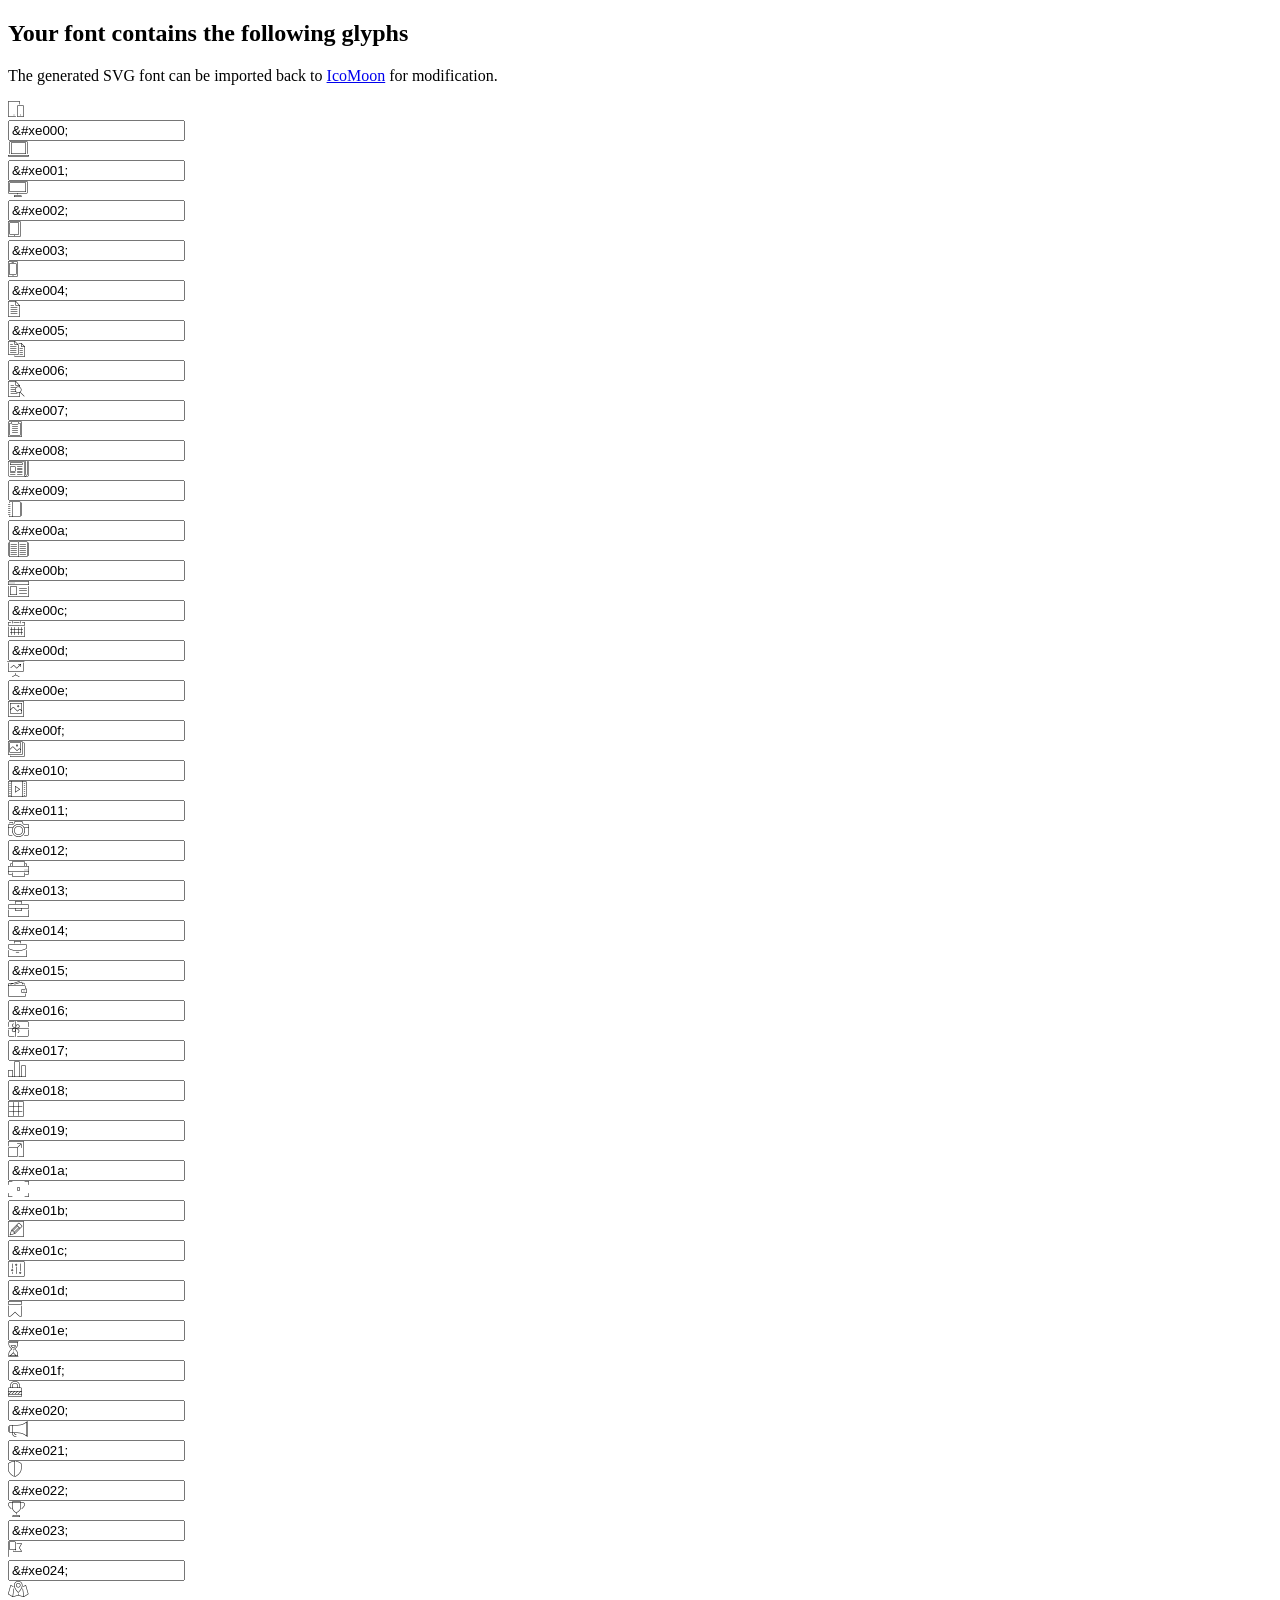
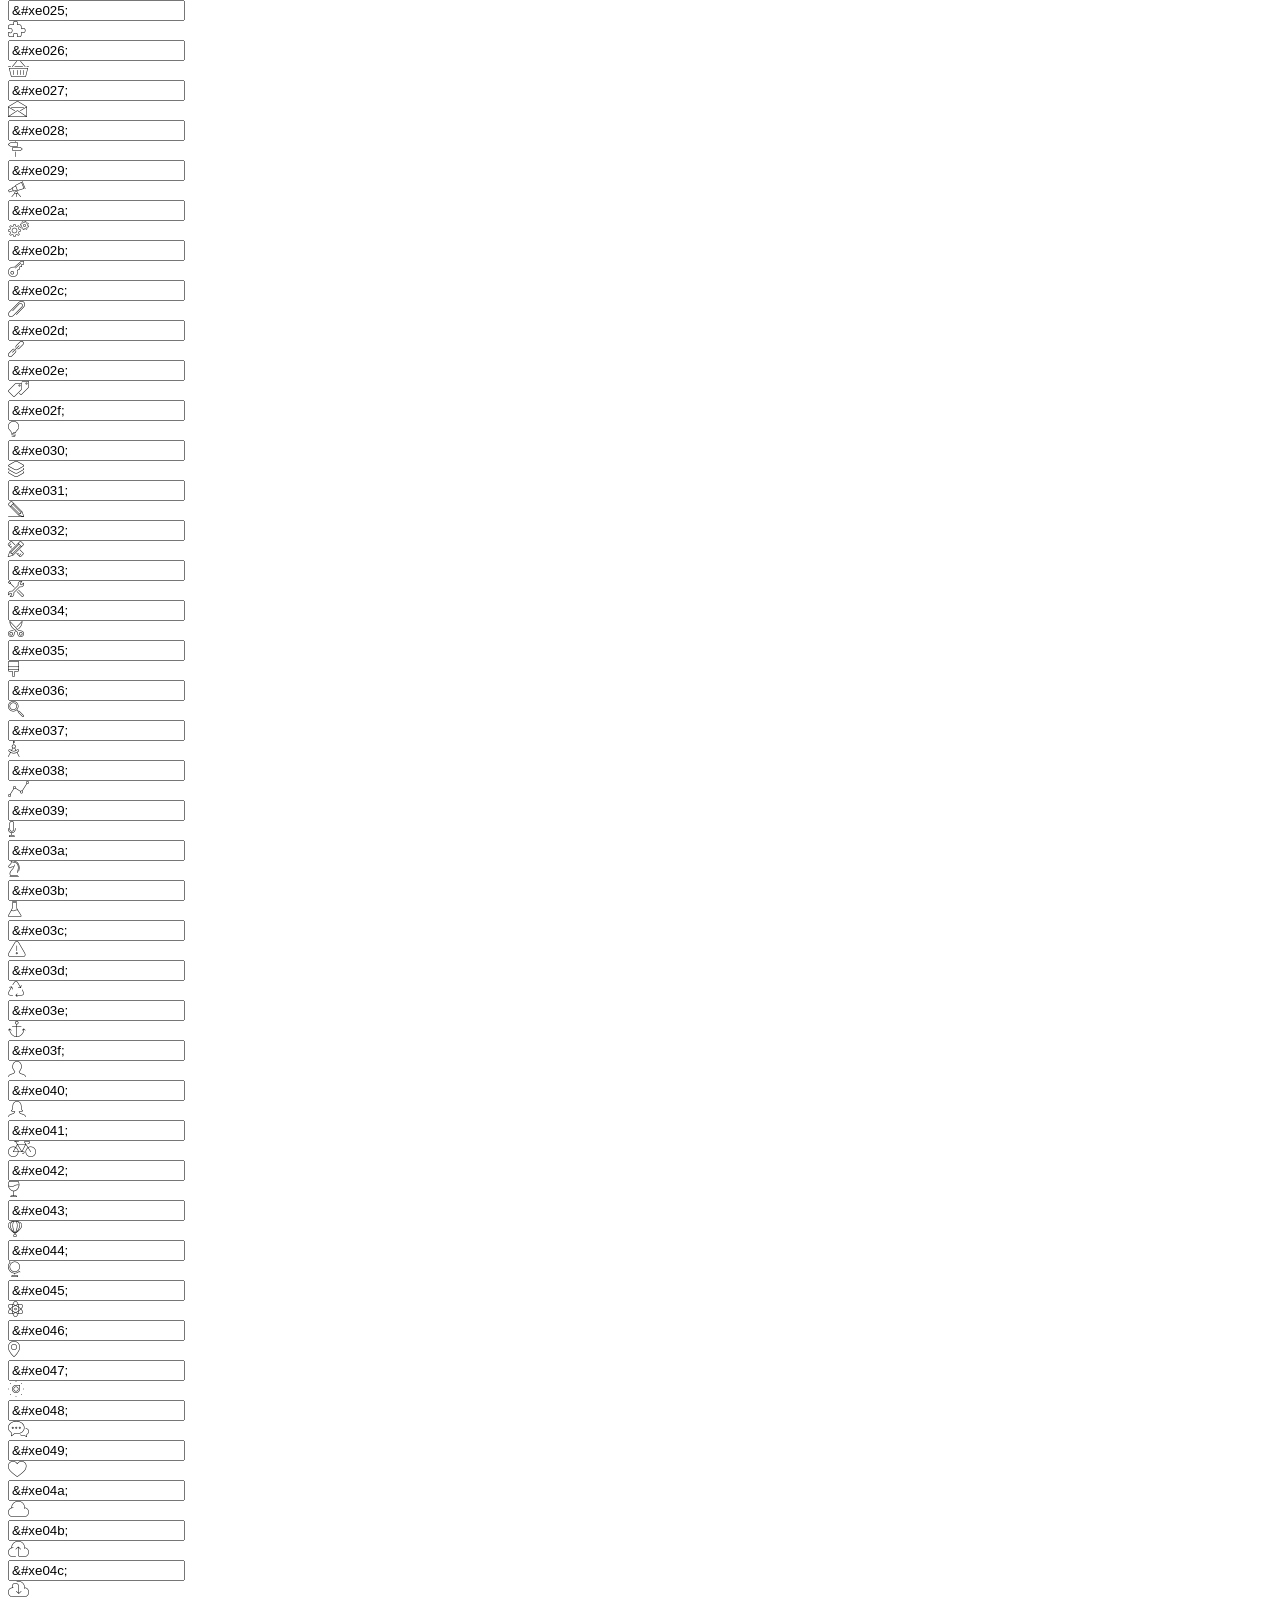
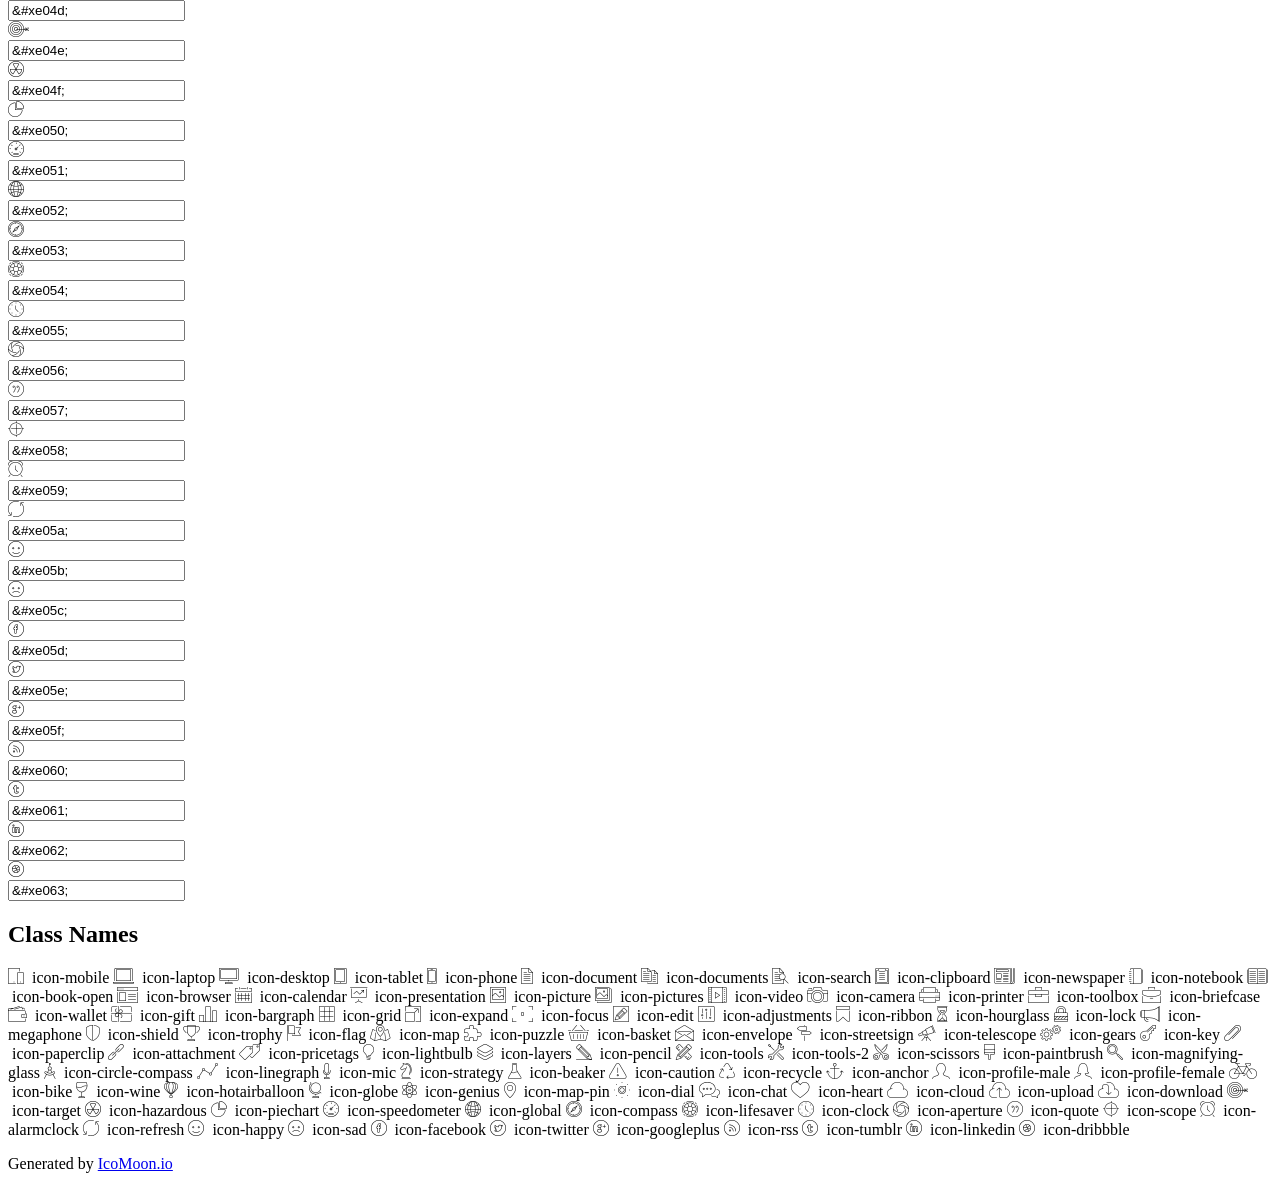
<file: fonts/et-line-font/index.html>
<!doctype html>
<html>
<head>
<title>Your Font/Glyphs</title>
<link rel="stylesheet" href="style.css" />
<!--[if lte IE 7]><script src="lte-ie7.js"></script><![endif]-->
<!-- <style>
	section, header, footer {display: block;}
	body {
		font-family: sans-serif;
		color: #444;
		line-height: 1.5;
		font-size: 1em;
	}
	* {
		-moz-box-sizing: border-box;
		-webkit-box-sizing: border-box;
		box-sizing: border-box;
		margin: 0;
		padding: 0;
	}
	.glyph {
		font-size: 16px;
		float: left;
		text-align: center;
		background: #eee;
		padding: .75em;
		margin: .75em 1.5em .75em 0;
		width: 7.5em;
		border-radius: .25em;
		box-shadow: inset 0 0 0 1px #f8f8f8, 0 0 0 1px #CCC;
	}
	.glyph input {
		font-family: consolas, monospace;
		font-size: 13px;
		width: 100%;
		text-align: center;
		border: 0;
		box-shadow: 0 0 0 1px #ccc;
		padding: .125em;
	}
	.w-main {
		width: 80%;
	}
	.centered {
		margin-left: auto;
		margin-right: auto;
	}
	.fs1 {
		font-size: 2em;
	}
	header {
		margin: 2em 0;
		padding-bottom: .5em;
		color: #666;
		box-shadow: 0 2px #eee;
	}
	header h1 {
		font-size: 2em;
		font-weight: normal;
	}
	.clearfix:before, .clearfix:after { content: ""; display: table; }
	.clearfix:after, .clear { clear: both; }
	footer {
		margin-top: 2em;
		padding: .5em 0;
		box-shadow: 0 -2px #eee;
	}
	a, a:visited {
		color: #B35047;
		text-decoration: none;
	}
	a:hover, a:focus {color: #000;}
	.box1 {
		font-size: 16px;
		display: inline-block;
		width: 15em;
		padding: .25em .5em;
		background: #eee;
		margin: .5em 1em .5em 0;
	}
</style> -->
</head>
<body>
	<div class="w-main centered">
	<section class="mtm clearfix" id="glyphs">
	<header>
		<h1>Your font contains the following glyphs</h1>
		<p>The generated SVG font can be imported back to <a href="https://icomoon.io/app">IcoMoon</a> for modification.</p>
	</header>
	<div class="glyph">
		<div class="fs1" aria-hidden="true" data-icon="&#xe000;"></div>
		<input type="text" readonly="readonly" value="&amp;#xe000;" />
	</div>
	<div class="glyph">
		<div class="fs1" aria-hidden="true" data-icon="&#xe001;"></div>
		<input type="text" readonly="readonly" value="&amp;#xe001;" />
	</div>
	<div class="glyph">
		<div class="fs1" aria-hidden="true" data-icon="&#xe002;"></div>
		<input type="text" readonly="readonly" value="&amp;#xe002;" />
	</div>
	<div class="glyph">
		<div class="fs1" aria-hidden="true" data-icon="&#xe003;"></div>
		<input type="text" readonly="readonly" value="&amp;#xe003;" />
	</div>
	<div class="glyph">
		<div class="fs1" aria-hidden="true" data-icon="&#xe004;"></div>
		<input type="text" readonly="readonly" value="&amp;#xe004;" />
	</div>
	<div class="glyph">
		<div class="fs1" aria-hidden="true" data-icon="&#xe005;"></div>
		<input type="text" readonly="readonly" value="&amp;#xe005;" />
	</div>
	<div class="glyph">
		<div class="fs1" aria-hidden="true" data-icon="&#xe006;"></div>
		<input type="text" readonly="readonly" value="&amp;#xe006;" />
	</div>
	<div class="glyph">
		<div class="fs1" aria-hidden="true" data-icon="&#xe007;"></div>
		<input type="text" readonly="readonly" value="&amp;#xe007;" />
	</div>
	<div class="glyph">
		<div class="fs1" aria-hidden="true" data-icon="&#xe008;"></div>
		<input type="text" readonly="readonly" value="&amp;#xe008;" />
	</div>
	<div class="glyph">
		<div class="fs1" aria-hidden="true" data-icon="&#xe009;"></div>
		<input type="text" readonly="readonly" value="&amp;#xe009;" />
	</div>
	<div class="glyph">
		<div class="fs1" aria-hidden="true" data-icon="&#xe00a;"></div>
		<input type="text" readonly="readonly" value="&amp;#xe00a;" />
	</div>
	<div class="glyph">
		<div class="fs1" aria-hidden="true" data-icon="&#xe00b;"></div>
		<input type="text" readonly="readonly" value="&amp;#xe00b;" />
	</div>
	<div class="glyph">
		<div class="fs1" aria-hidden="true" data-icon="&#xe00c;"></div>
		<input type="text" readonly="readonly" value="&amp;#xe00c;" />
	</div>
	<div class="glyph">
		<div class="fs1" aria-hidden="true" data-icon="&#xe00d;"></div>
		<input type="text" readonly="readonly" value="&amp;#xe00d;" />
	</div>
	<div class="glyph">
		<div class="fs1" aria-hidden="true" data-icon="&#xe00e;"></div>
		<input type="text" readonly="readonly" value="&amp;#xe00e;" />
	</div>
	<div class="glyph">
		<div class="fs1" aria-hidden="true" data-icon="&#xe00f;"></div>
		<input type="text" readonly="readonly" value="&amp;#xe00f;" />
	</div>
	<div class="glyph">
		<div class="fs1" aria-hidden="true" data-icon="&#xe010;"></div>
		<input type="text" readonly="readonly" value="&amp;#xe010;" />
	</div>
	<div class="glyph">
		<div class="fs1" aria-hidden="true" data-icon="&#xe011;"></div>
		<input type="text" readonly="readonly" value="&amp;#xe011;" />
	</div>
	<div class="glyph">
		<div class="fs1" aria-hidden="true" data-icon="&#xe012;"></div>
		<input type="text" readonly="readonly" value="&amp;#xe012;" />
	</div>
	<div class="glyph">
		<div class="fs1" aria-hidden="true" data-icon="&#xe013;"></div>
		<input type="text" readonly="readonly" value="&amp;#xe013;" />
	</div>
	<div class="glyph">
		<div class="fs1" aria-hidden="true" data-icon="&#xe014;"></div>
		<input type="text" readonly="readonly" value="&amp;#xe014;" />
	</div>
	<div class="glyph">
		<div class="fs1" aria-hidden="true" data-icon="&#xe015;"></div>
		<input type="text" readonly="readonly" value="&amp;#xe015;" />
	</div>
	<div class="glyph">
		<div class="fs1" aria-hidden="true" data-icon="&#xe016;"></div>
		<input type="text" readonly="readonly" value="&amp;#xe016;" />
	</div>
	<div class="glyph">
		<div class="fs1" aria-hidden="true" data-icon="&#xe017;"></div>
		<input type="text" readonly="readonly" value="&amp;#xe017;" />
	</div>
	<div class="glyph">
		<div class="fs1" aria-hidden="true" data-icon="&#xe018;"></div>
		<input type="text" readonly="readonly" value="&amp;#xe018;" />
	</div>
	<div class="glyph">
		<div class="fs1" aria-hidden="true" data-icon="&#xe019;"></div>
		<input type="text" readonly="readonly" value="&amp;#xe019;" />
	</div>
	<div class="glyph">
		<div class="fs1" aria-hidden="true" data-icon="&#xe01a;"></div>
		<input type="text" readonly="readonly" value="&amp;#xe01a;" />
	</div>
	<div class="glyph">
		<div class="fs1" aria-hidden="true" data-icon="&#xe01b;"></div>
		<input type="text" readonly="readonly" value="&amp;#xe01b;" />
	</div>
	<div class="glyph">
		<div class="fs1" aria-hidden="true" data-icon="&#xe01c;"></div>
		<input type="text" readonly="readonly" value="&amp;#xe01c;" />
	</div>
	<div class="glyph">
		<div class="fs1" aria-hidden="true" data-icon="&#xe01d;"></div>
		<input type="text" readonly="readonly" value="&amp;#xe01d;" />
	</div>
	<div class="glyph">
		<div class="fs1" aria-hidden="true" data-icon="&#xe01e;"></div>
		<input type="text" readonly="readonly" value="&amp;#xe01e;" />
	</div>
	<div class="glyph">
		<div class="fs1" aria-hidden="true" data-icon="&#xe01f;"></div>
		<input type="text" readonly="readonly" value="&amp;#xe01f;" />
	</div>
	<div class="glyph">
		<div class="fs1" aria-hidden="true" data-icon="&#xe020;"></div>
		<input type="text" readonly="readonly" value="&amp;#xe020;" />
	</div>
	<div class="glyph">
		<div class="fs1" aria-hidden="true" data-icon="&#xe021;"></div>
		<input type="text" readonly="readonly" value="&amp;#xe021;" />
	</div>
	<div class="glyph">
		<div class="fs1" aria-hidden="true" data-icon="&#xe022;"></div>
		<input type="text" readonly="readonly" value="&amp;#xe022;" />
	</div>
	<div class="glyph">
		<div class="fs1" aria-hidden="true" data-icon="&#xe023;"></div>
		<input type="text" readonly="readonly" value="&amp;#xe023;" />
	</div>
	<div class="glyph">
		<div class="fs1" aria-hidden="true" data-icon="&#xe024;"></div>
		<input type="text" readonly="readonly" value="&amp;#xe024;" />
	</div>
	<div class="glyph">
		<div class="fs1" aria-hidden="true" data-icon="&#xe025;"></div>
		<input type="text" readonly="readonly" value="&amp;#xe025;" />
	</div>
	<div class="glyph">
		<div class="fs1" aria-hidden="true" data-icon="&#xe026;"></div>
		<input type="text" readonly="readonly" value="&amp;#xe026;" />
	</div>
	<div class="glyph">
		<div class="fs1" aria-hidden="true" data-icon="&#xe027;"></div>
		<input type="text" readonly="readonly" value="&amp;#xe027;" />
	</div>
	<div class="glyph">
		<div class="fs1" aria-hidden="true" data-icon="&#xe028;"></div>
		<input type="text" readonly="readonly" value="&amp;#xe028;" />
	</div>
	<div class="glyph">
		<div class="fs1" aria-hidden="true" data-icon="&#xe029;"></div>
		<input type="text" readonly="readonly" value="&amp;#xe029;" />
	</div>
	<div class="glyph">
		<div class="fs1" aria-hidden="true" data-icon="&#xe02a;"></div>
		<input type="text" readonly="readonly" value="&amp;#xe02a;" />
	</div>
	<div class="glyph">
		<div class="fs1" aria-hidden="true" data-icon="&#xe02b;"></div>
		<input type="text" readonly="readonly" value="&amp;#xe02b;" />
	</div>
	<div class="glyph">
		<div class="fs1" aria-hidden="true" data-icon="&#xe02c;"></div>
		<input type="text" readonly="readonly" value="&amp;#xe02c;" />
	</div>
	<div class="glyph">
		<div class="fs1" aria-hidden="true" data-icon="&#xe02d;"></div>
		<input type="text" readonly="readonly" value="&amp;#xe02d;" />
	</div>
	<div class="glyph">
		<div class="fs1" aria-hidden="true" data-icon="&#xe02e;"></div>
		<input type="text" readonly="readonly" value="&amp;#xe02e;" />
	</div>
	<div class="glyph">
		<div class="fs1" aria-hidden="true" data-icon="&#xe02f;"></div>
		<input type="text" readonly="readonly" value="&amp;#xe02f;" />
	</div>
	<div class="glyph">
		<div class="fs1" aria-hidden="true" data-icon="&#xe030;"></div>
		<input type="text" readonly="readonly" value="&amp;#xe030;" />
	</div>
	<div class="glyph">
		<div class="fs1" aria-hidden="true" data-icon="&#xe031;"></div>
		<input type="text" readonly="readonly" value="&amp;#xe031;" />
	</div>
	<div class="glyph">
		<div class="fs1" aria-hidden="true" data-icon="&#xe032;"></div>
		<input type="text" readonly="readonly" value="&amp;#xe032;" />
	</div>
	<div class="glyph">
		<div class="fs1" aria-hidden="true" data-icon="&#xe033;"></div>
		<input type="text" readonly="readonly" value="&amp;#xe033;" />
	</div>
	<div class="glyph">
		<div class="fs1" aria-hidden="true" data-icon="&#xe034;"></div>
		<input type="text" readonly="readonly" value="&amp;#xe034;" />
	</div>
	<div class="glyph">
		<div class="fs1" aria-hidden="true" data-icon="&#xe035;"></div>
		<input type="text" readonly="readonly" value="&amp;#xe035;" />
	</div>
	<div class="glyph">
		<div class="fs1" aria-hidden="true" data-icon="&#xe036;"></div>
		<input type="text" readonly="readonly" value="&amp;#xe036;" />
	</div>
	<div class="glyph">
		<div class="fs1" aria-hidden="true" data-icon="&#xe037;"></div>
		<input type="text" readonly="readonly" value="&amp;#xe037;" />
	</div>
	<div class="glyph">
		<div class="fs1" aria-hidden="true" data-icon="&#xe038;"></div>
		<input type="text" readonly="readonly" value="&amp;#xe038;" />
	</div>
	<div class="glyph">
		<div class="fs1" aria-hidden="true" data-icon="&#xe039;"></div>
		<input type="text" readonly="readonly" value="&amp;#xe039;" />
	</div>
	<div class="glyph">
		<div class="fs1" aria-hidden="true" data-icon="&#xe03a;"></div>
		<input type="text" readonly="readonly" value="&amp;#xe03a;" />
	</div>
	<div class="glyph">
		<div class="fs1" aria-hidden="true" data-icon="&#xe03b;"></div>
		<input type="text" readonly="readonly" value="&amp;#xe03b;" />
	</div>
	<div class="glyph">
		<div class="fs1" aria-hidden="true" data-icon="&#xe03c;"></div>
		<input type="text" readonly="readonly" value="&amp;#xe03c;" />
	</div>
	<div class="glyph">
		<div class="fs1" aria-hidden="true" data-icon="&#xe03d;"></div>
		<input type="text" readonly="readonly" value="&amp;#xe03d;" />
	</div>
	<div class="glyph">
		<div class="fs1" aria-hidden="true" data-icon="&#xe03e;"></div>
		<input type="text" readonly="readonly" value="&amp;#xe03e;" />
	</div>
	<div class="glyph">
		<div class="fs1" aria-hidden="true" data-icon="&#xe03f;"></div>
		<input type="text" readonly="readonly" value="&amp;#xe03f;" />
	</div>
	<div class="glyph">
		<div class="fs1" aria-hidden="true" data-icon="&#xe040;"></div>
		<input type="text" readonly="readonly" value="&amp;#xe040;" />
	</div>
	<div class="glyph">
		<div class="fs1" aria-hidden="true" data-icon="&#xe041;"></div>
		<input type="text" readonly="readonly" value="&amp;#xe041;" />
	</div>
	<div class="glyph">
		<div class="fs1" aria-hidden="true" data-icon="&#xe042;"></div>
		<input type="text" readonly="readonly" value="&amp;#xe042;" />
	</div>
	<div class="glyph">
		<div class="fs1" aria-hidden="true" data-icon="&#xe043;"></div>
		<input type="text" readonly="readonly" value="&amp;#xe043;" />
	</div>
	<div class="glyph">
		<div class="fs1" aria-hidden="true" data-icon="&#xe044;"></div>
		<input type="text" readonly="readonly" value="&amp;#xe044;" />
	</div>
	<div class="glyph">
		<div class="fs1" aria-hidden="true" data-icon="&#xe045;"></div>
		<input type="text" readonly="readonly" value="&amp;#xe045;" />
	</div>
	<div class="glyph">
		<div class="fs1" aria-hidden="true" data-icon="&#xe046;"></div>
		<input type="text" readonly="readonly" value="&amp;#xe046;" />
	</div>
	<div class="glyph">
		<div class="fs1" aria-hidden="true" data-icon="&#xe047;"></div>
		<input type="text" readonly="readonly" value="&amp;#xe047;" />
	</div>
	<div class="glyph">
		<div class="fs1" aria-hidden="true" data-icon="&#xe048;"></div>
		<input type="text" readonly="readonly" value="&amp;#xe048;" />
	</div>
	<div class="glyph">
		<div class="fs1" aria-hidden="true" data-icon="&#xe049;"></div>
		<input type="text" readonly="readonly" value="&amp;#xe049;" />
	</div>
	<div class="glyph">
		<div class="fs1" aria-hidden="true" data-icon="&#xe04a;"></div>
		<input type="text" readonly="readonly" value="&amp;#xe04a;" />
	</div>
	<div class="glyph">
		<div class="fs1" aria-hidden="true" data-icon="&#xe04b;"></div>
		<input type="text" readonly="readonly" value="&amp;#xe04b;" />
	</div>
	<div class="glyph">
		<div class="fs1" aria-hidden="true" data-icon="&#xe04c;"></div>
		<input type="text" readonly="readonly" value="&amp;#xe04c;" />
	</div>
	<div class="glyph">
		<div class="fs1" aria-hidden="true" data-icon="&#xe04d;"></div>
		<input type="text" readonly="readonly" value="&amp;#xe04d;" />
	</div>
	<div class="glyph">
		<div class="fs1" aria-hidden="true" data-icon="&#xe04e;"></div>
		<input type="text" readonly="readonly" value="&amp;#xe04e;" />
	</div>
	<div class="glyph">
		<div class="fs1" aria-hidden="true" data-icon="&#xe04f;"></div>
		<input type="text" readonly="readonly" value="&amp;#xe04f;" />
	</div>
	<div class="glyph">
		<div class="fs1" aria-hidden="true" data-icon="&#xe050;"></div>
		<input type="text" readonly="readonly" value="&amp;#xe050;" />
	</div>
	<div class="glyph">
		<div class="fs1" aria-hidden="true" data-icon="&#xe051;"></div>
		<input type="text" readonly="readonly" value="&amp;#xe051;" />
	</div>
	<div class="glyph">
		<div class="fs1" aria-hidden="true" data-icon="&#xe052;"></div>
		<input type="text" readonly="readonly" value="&amp;#xe052;" />
	</div>
	<div class="glyph">
		<div class="fs1" aria-hidden="true" data-icon="&#xe053;"></div>
		<input type="text" readonly="readonly" value="&amp;#xe053;" />
	</div>
	<div class="glyph">
		<div class="fs1" aria-hidden="true" data-icon="&#xe054;"></div>
		<input type="text" readonly="readonly" value="&amp;#xe054;" />
	</div>
	<div class="glyph">
		<div class="fs1" aria-hidden="true" data-icon="&#xe055;"></div>
		<input type="text" readonly="readonly" value="&amp;#xe055;" />
	</div>
	<div class="glyph">
		<div class="fs1" aria-hidden="true" data-icon="&#xe056;"></div>
		<input type="text" readonly="readonly" value="&amp;#xe056;" />
	</div>
	<div class="glyph">
		<div class="fs1" aria-hidden="true" data-icon="&#xe057;"></div>
		<input type="text" readonly="readonly" value="&amp;#xe057;" />
	</div>
	<div class="glyph">
		<div class="fs1" aria-hidden="true" data-icon="&#xe058;"></div>
		<input type="text" readonly="readonly" value="&amp;#xe058;" />
	</div>
	<div class="glyph">
		<div class="fs1" aria-hidden="true" data-icon="&#xe059;"></div>
		<input type="text" readonly="readonly" value="&amp;#xe059;" />
	</div>
	<div class="glyph">
		<div class="fs1" aria-hidden="true" data-icon="&#xe05a;"></div>
		<input type="text" readonly="readonly" value="&amp;#xe05a;" />
	</div>
	<div class="glyph">
		<div class="fs1" aria-hidden="true" data-icon="&#xe05b;"></div>
		<input type="text" readonly="readonly" value="&amp;#xe05b;" />
	</div>
	<div class="glyph">
		<div class="fs1" aria-hidden="true" data-icon="&#xe05c;"></div>
		<input type="text" readonly="readonly" value="&amp;#xe05c;" />
	</div>
	<div class="glyph">
		<div class="fs1" aria-hidden="true" data-icon="&#xe05d;"></div>
		<input type="text" readonly="readonly" value="&amp;#xe05d;" />
	</div>
	<div class="glyph">
		<div class="fs1" aria-hidden="true" data-icon="&#xe05e;"></div>
		<input type="text" readonly="readonly" value="&amp;#xe05e;" />
	</div>
	<div class="glyph">
		<div class="fs1" aria-hidden="true" data-icon="&#xe05f;"></div>
		<input type="text" readonly="readonly" value="&amp;#xe05f;" />
	</div>
	<div class="glyph">
		<div class="fs1" aria-hidden="true" data-icon="&#xe060;"></div>
		<input type="text" readonly="readonly" value="&amp;#xe060;" />
	</div>
	<div class="glyph">
		<div class="fs1" aria-hidden="true" data-icon="&#xe061;"></div>
		<input type="text" readonly="readonly" value="&amp;#xe061;" />
	</div>
	<div class="glyph">
		<div class="fs1" aria-hidden="true" data-icon="&#xe062;"></div>
		<input type="text" readonly="readonly" value="&amp;#xe062;" />
	</div>
	<div class="glyph">
		<div class="fs1" aria-hidden="true" data-icon="&#xe063;"></div>
		<input type="text" readonly="readonly" value="&amp;#xe063;" />
	</div>
	</section>
	<div class="clear"></div>
	<section class="mtm clearfix" id="glyphs">
	<header>
		<h1>Class Names</h1>
	</header>
	<span class="box1">
		<span aria-hidden="true" class="icon-mobile"></span>
		&nbsp;icon-mobile
	</span>
	<span class="box1">
		<span aria-hidden="true" class="icon-laptop"></span>
		&nbsp;icon-laptop
	</span>
	<span class="box1">
		<span aria-hidden="true" class="icon-desktop"></span>
		&nbsp;icon-desktop
	</span>
	<span class="box1">
		<span aria-hidden="true" class="icon-tablet"></span>
		&nbsp;icon-tablet
	</span>
	<span class="box1">
		<span aria-hidden="true" class="icon-phone"></span>
		&nbsp;icon-phone
	</span>
	<span class="box1">
		<span aria-hidden="true" class="icon-document"></span>
		&nbsp;icon-document
	</span>
	<span class="box1">
		<span aria-hidden="true" class="icon-documents"></span>
		&nbsp;icon-documents
	</span>
	<span class="box1">
		<span aria-hidden="true" class="icon-search"></span>
		&nbsp;icon-search
	</span>
	<span class="box1">
		<span aria-hidden="true" class="icon-clipboard"></span>
		&nbsp;icon-clipboard
	</span>
	<span class="box1">
		<span aria-hidden="true" class="icon-newspaper"></span>
		&nbsp;icon-newspaper
	</span>
	<span class="box1">
		<span aria-hidden="true" class="icon-notebook"></span>
		&nbsp;icon-notebook
	</span>
	<span class="box1">
		<span aria-hidden="true" class="icon-book-open"></span>
		&nbsp;icon-book-open
	</span>
	<span class="box1">
		<span aria-hidden="true" class="icon-browser"></span>
		&nbsp;icon-browser
	</span>
	<span class="box1">
		<span aria-hidden="true" class="icon-calendar"></span>
		&nbsp;icon-calendar
	</span>
	<span class="box1">
		<span aria-hidden="true" class="icon-presentation"></span>
		&nbsp;icon-presentation
	</span>
	<span class="box1">
		<span aria-hidden="true" class="icon-picture"></span>
		&nbsp;icon-picture
	</span>
	<span class="box1">
		<span aria-hidden="true" class="icon-pictures"></span>
		&nbsp;icon-pictures
	</span>
	<span class="box1">
		<span aria-hidden="true" class="icon-video"></span>
		&nbsp;icon-video
	</span>
	<span class="box1">
		<span aria-hidden="true" class="icon-camera"></span>
		&nbsp;icon-camera
	</span>
	<span class="box1">
		<span aria-hidden="true" class="icon-printer"></span>
		&nbsp;icon-printer
	</span>
	<span class="box1">
		<span aria-hidden="true" class="icon-toolbox"></span>
		&nbsp;icon-toolbox
	</span>
	<span class="box1">
		<span aria-hidden="true" class="icon-briefcase"></span>
		&nbsp;icon-briefcase
	</span>
	<span class="box1">
		<span aria-hidden="true" class="icon-wallet"></span>
		&nbsp;icon-wallet
	</span>
	<span class="box1">
		<span aria-hidden="true" class="icon-gift"></span>
		&nbsp;icon-gift
	</span>
	<span class="box1">
		<span aria-hidden="true" class="icon-bargraph"></span>
		&nbsp;icon-bargraph
	</span>
	<span class="box1">
		<span aria-hidden="true" class="icon-grid"></span>
		&nbsp;icon-grid
	</span>
	<span class="box1">
		<span aria-hidden="true" class="icon-expand"></span>
		&nbsp;icon-expand
	</span>
	<span class="box1">
		<span aria-hidden="true" class="icon-focus"></span>
		&nbsp;icon-focus
	</span>
	<span class="box1">
		<span aria-hidden="true" class="icon-edit"></span>
		&nbsp;icon-edit
	</span>
	<span class="box1">
		<span aria-hidden="true" class="icon-adjustments"></span>
		&nbsp;icon-adjustments
	</span>
	<span class="box1">
		<span aria-hidden="true" class="icon-ribbon"></span>
		&nbsp;icon-ribbon
	</span>
	<span class="box1">
		<span aria-hidden="true" class="icon-hourglass"></span>
		&nbsp;icon-hourglass
	</span>
	<span class="box1">
		<span aria-hidden="true" class="icon-lock"></span>
		&nbsp;icon-lock
	</span>
	<span class="box1">
		<span aria-hidden="true" class="icon-megaphone"></span>
		&nbsp;icon-megaphone
	</span>
	<span class="box1">
		<span aria-hidden="true" class="icon-shield"></span>
		&nbsp;icon-shield
	</span>
	<span class="box1">
		<span aria-hidden="true" class="icon-trophy"></span>
		&nbsp;icon-trophy
	</span>
	<span class="box1">
		<span aria-hidden="true" class="icon-flag"></span>
		&nbsp;icon-flag
	</span>
	<span class="box1">
		<span aria-hidden="true" class="icon-map"></span>
		&nbsp;icon-map
	</span>
	<span class="box1">
		<span aria-hidden="true" class="icon-puzzle"></span>
		&nbsp;icon-puzzle
	</span>
	<span class="box1">
		<span aria-hidden="true" class="icon-basket"></span>
		&nbsp;icon-basket
	</span>
	<span class="box1">
		<span aria-hidden="true" class="icon-envelope"></span>
		&nbsp;icon-envelope
	</span>
	<span class="box1">
		<span aria-hidden="true" class="icon-streetsign"></span>
		&nbsp;icon-streetsign
	</span>
	<span class="box1">
		<span aria-hidden="true" class="icon-telescope"></span>
		&nbsp;icon-telescope
	</span>
	<span class="box1">
		<span aria-hidden="true" class="icon-gears"></span>
		&nbsp;icon-gears
	</span>
	<span class="box1">
		<span aria-hidden="true" class="icon-key"></span>
		&nbsp;icon-key
	</span>
	<span class="box1">
		<span aria-hidden="true" class="icon-paperclip"></span>
		&nbsp;icon-paperclip
	</span>
	<span class="box1">
		<span aria-hidden="true" class="icon-attachment"></span>
		&nbsp;icon-attachment
	</span>
	<span class="box1">
		<span aria-hidden="true" class="icon-pricetags"></span>
		&nbsp;icon-pricetags
	</span>
	<span class="box1">
		<span aria-hidden="true" class="icon-lightbulb"></span>
		&nbsp;icon-lightbulb
	</span>
	<span class="box1">
		<span aria-hidden="true" class="icon-layers"></span>
		&nbsp;icon-layers
	</span>
	<span class="box1">
		<span aria-hidden="true" class="icon-pencil"></span>
		&nbsp;icon-pencil
	</span>
	<span class="box1">
		<span aria-hidden="true" class="icon-tools"></span>
		&nbsp;icon-tools
	</span>
	<span class="box1">
		<span aria-hidden="true" class="icon-tools-2"></span>
		&nbsp;icon-tools-2
	</span>
	<span class="box1">
		<span aria-hidden="true" class="icon-scissors"></span>
		&nbsp;icon-scissors
	</span>
	<span class="box1">
		<span aria-hidden="true" class="icon-paintbrush"></span>
		&nbsp;icon-paintbrush
	</span>
	<span class="box1">
		<span aria-hidden="true" class="icon-magnifying-glass"></span>
		&nbsp;icon-magnifying-glass
	</span>
	<span class="box1">
		<span aria-hidden="true" class="icon-circle-compass"></span>
		&nbsp;icon-circle-compass
	</span>
	<span class="box1">
		<span aria-hidden="true" class="icon-linegraph"></span>
		&nbsp;icon-linegraph
	</span>
	<span class="box1">
		<span aria-hidden="true" class="icon-mic"></span>
		&nbsp;icon-mic
	</span>
	<span class="box1">
		<span aria-hidden="true" class="icon-strategy"></span>
		&nbsp;icon-strategy
	</span>
	<span class="box1">
		<span aria-hidden="true" class="icon-beaker"></span>
		&nbsp;icon-beaker
	</span>
	<span class="box1">
		<span aria-hidden="true" class="icon-caution"></span>
		&nbsp;icon-caution
	</span>
	<span class="box1">
		<span aria-hidden="true" class="icon-recycle"></span>
		&nbsp;icon-recycle
	</span>
	<span class="box1">
		<span aria-hidden="true" class="icon-anchor"></span>
		&nbsp;icon-anchor
	</span>
	<span class="box1">
		<span aria-hidden="true" class="icon-profile-male"></span>
		&nbsp;icon-profile-male
	</span>
	<span class="box1">
		<span aria-hidden="true" class="icon-profile-female"></span>
		&nbsp;icon-profile-female
	</span>
	<span class="box1">
		<span aria-hidden="true" class="icon-bike"></span>
		&nbsp;icon-bike
	</span>
	<span class="box1">
		<span aria-hidden="true" class="icon-wine"></span>
		&nbsp;icon-wine
	</span>
	<span class="box1">
		<span aria-hidden="true" class="icon-hotairballoon"></span>
		&nbsp;icon-hotairballoon
	</span>
	<span class="box1">
		<span aria-hidden="true" class="icon-globe"></span>
		&nbsp;icon-globe
	</span>
	<span class="box1">
		<span aria-hidden="true" class="icon-genius"></span>
		&nbsp;icon-genius
	</span>
	<span class="box1">
		<span aria-hidden="true" class="icon-map-pin"></span>
		&nbsp;icon-map-pin
	</span>
	<span class="box1">
		<span aria-hidden="true" class="icon-dial"></span>
		&nbsp;icon-dial
	</span>
	<span class="box1">
		<span aria-hidden="true" class="icon-chat"></span>
		&nbsp;icon-chat
	</span>
	<span class="box1">
		<span aria-hidden="true" class="icon-heart"></span>
		&nbsp;icon-heart
	</span>
	<span class="box1">
		<span aria-hidden="true" class="icon-cloud"></span>
		&nbsp;icon-cloud
	</span>
	<span class="box1">
		<span aria-hidden="true" class="icon-upload"></span>
		&nbsp;icon-upload
	</span>
	<span class="box1">
		<span aria-hidden="true" class="icon-download"></span>
		&nbsp;icon-download
	</span>
	<span class="box1">
		<span aria-hidden="true" class="icon-target"></span>
		&nbsp;icon-target
	</span>
	<span class="box1">
		<span aria-hidden="true" class="icon-hazardous"></span>
		&nbsp;icon-hazardous
	</span>
	<span class="box1">
		<span aria-hidden="true" class="icon-piechart"></span>
		&nbsp;icon-piechart
	</span>
	<span class="box1">
		<span aria-hidden="true" class="icon-speedometer"></span>
		&nbsp;icon-speedometer
	</span>
	<span class="box1">
		<span aria-hidden="true" class="icon-global"></span>
		&nbsp;icon-global
	</span>
	<span class="box1">
		<span aria-hidden="true" class="icon-compass"></span>
		&nbsp;icon-compass
	</span>
	<span class="box1">
		<span aria-hidden="true" class="icon-lifesaver"></span>
		&nbsp;icon-lifesaver
	</span>
	<span class="box1">
		<span aria-hidden="true" class="icon-clock"></span>
		&nbsp;icon-clock
	</span>
	<span class="box1">
		<span aria-hidden="true" class="icon-aperture"></span>
		&nbsp;icon-aperture
	</span>
	<span class="box1">
		<span aria-hidden="true" class="icon-quote"></span>
		&nbsp;icon-quote
	</span>
	<span class="box1">
		<span aria-hidden="true" class="icon-scope"></span>
		&nbsp;icon-scope
	</span>
	<span class="box1">
		<span aria-hidden="true" class="icon-alarmclock"></span>
		&nbsp;icon-alarmclock
	</span>
	<span class="box1">
		<span aria-hidden="true" class="icon-refresh"></span>
		&nbsp;icon-refresh
	</span>
	<span class="box1">
		<span aria-hidden="true" class="icon-happy"></span>
		&nbsp;icon-happy
	</span>
	<span class="box1">
		<span aria-hidden="true" class="icon-sad"></span>
		&nbsp;icon-sad
	</span>
	<span class="box1">
		<span aria-hidden="true" class="icon-facebook"></span>
		&nbsp;icon-facebook
	</span>
	<span class="box1">
		<span aria-hidden="true" class="icon-twitter"></span>
		&nbsp;icon-twitter
	</span>
	<span class="box1">
		<span aria-hidden="true" class="icon-googleplus"></span>
		&nbsp;icon-googleplus
	</span>
	<span class="box1">
		<span aria-hidden="true" class="icon-rss"></span>
		&nbsp;icon-rss
	</span>
	<span class="box1">
		<span aria-hidden="true" class="icon-tumblr"></span>
		&nbsp;icon-tumblr
	</span>
	<span class="box1">
		<span aria-hidden="true" class="icon-linkedin"></span>
		&nbsp;icon-linkedin
	</span>
	<span class="box1">
		<span aria-hidden="true" class="icon-dribbble"></span>
		&nbsp;icon-dribbble
	</span>
	</section>
	<footer>
		<p>Generated by <a href="https://icomoon.io">IcoMoon.io</a></p>
	</footer>
	</div>
	<script>
	document.getElementById("glyphs").addEventListener("click", function(e) {
		var target = e.target;
		if (target.tagName === "INPUT") {
			target.select();
		}
	});
	</script>
</body>
</html>
</file>
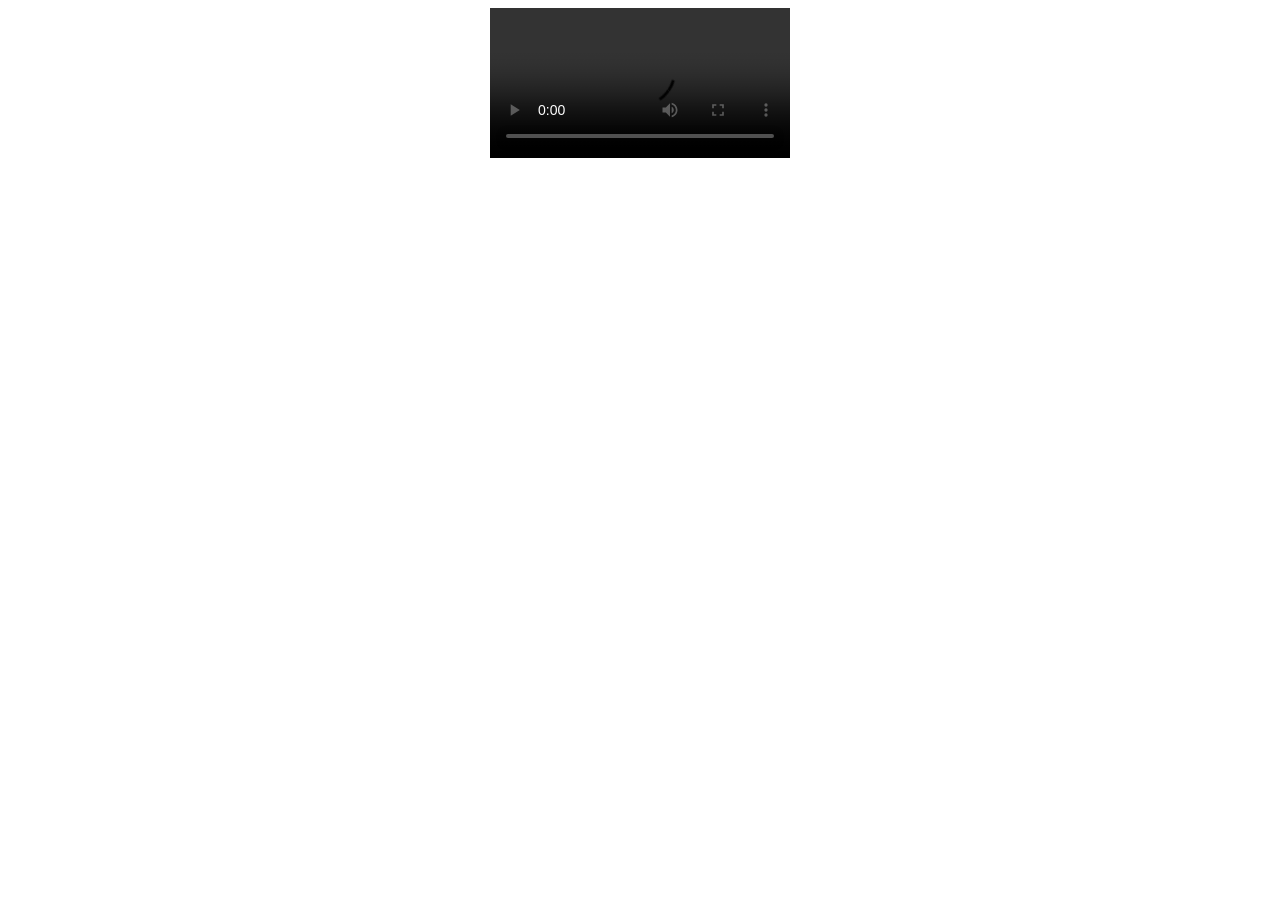
<file: video/envelope-index.html>
<?xml version="1.0" encoding="utf-8" ?>
<!DOCTYPE html PUBLIC "-//W3C//DTD XHTML 1.0 Strict//EN" "http://www.w3.org/TR/xhtml1/DTD/xhtml1-strict.dtd">
<html>
<head>
	<title>HTTP Live Streaming Test</title>
	<meta name="viewport" content="width=0; height=0; initial-scale=1.0; maximum-scale=1.0; user-scalable=0;"/>
</head>
<body style="background-color:#FFFFFF;">
<center>
<video src="envelope.m3u8" controls autoplay></video>
</center>
</body>
</html>
</file>
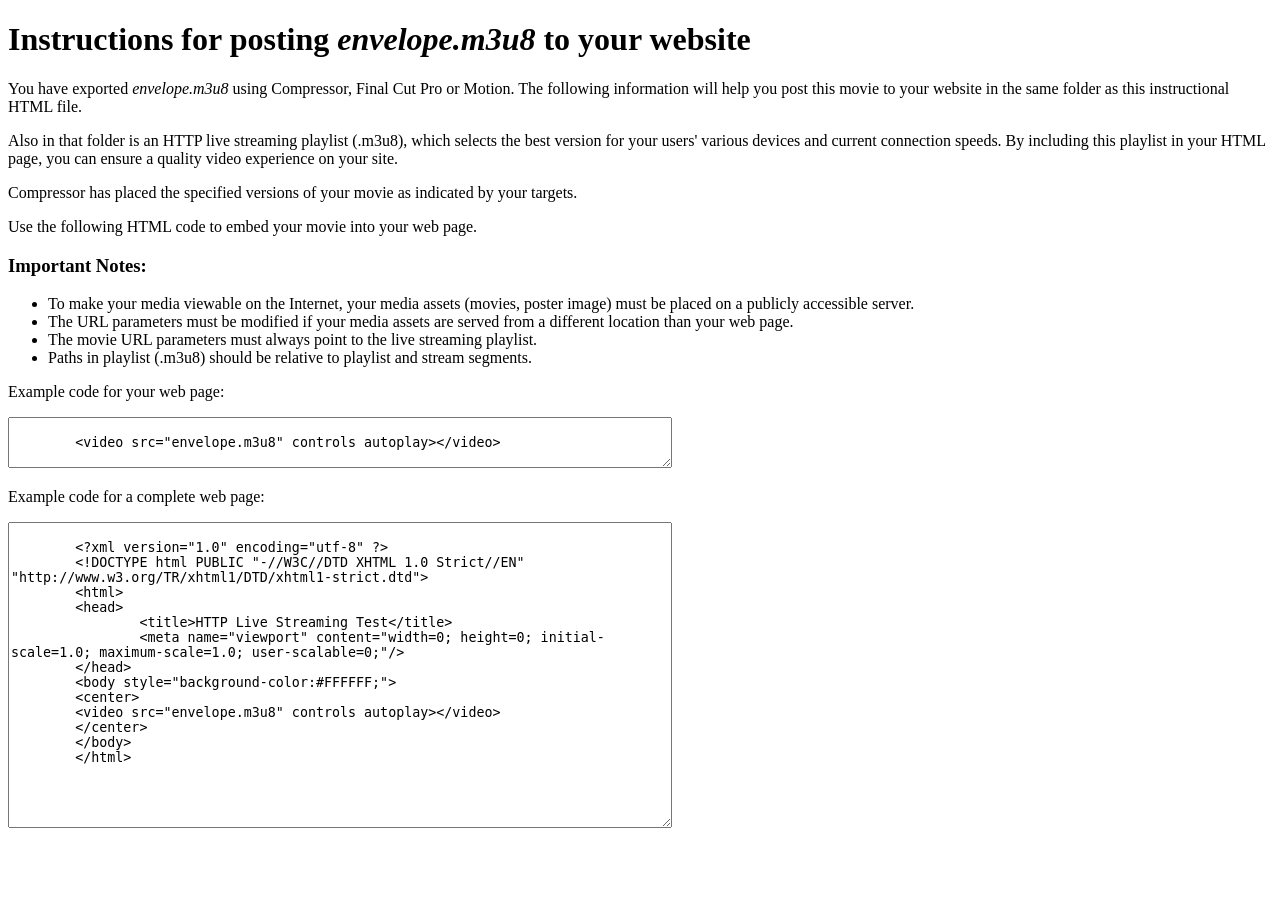
<file: video/envelope-readme.html>
<?xml version="1.0" encoding="utf-8" ?>
<!DOCTYPE html PUBLIC "-//W3C//DTD XHTML 1.0 Strict//EN" "http://www.w3.org/TR/xhtml1/DTD/xhtml1-strict.dtd">
<html>
<head>
	<title>Compressor - Create HTTP Live Streaming Movie - envelope.m3u8</title>
	<td><h1>Instructions for posting <i>envelope.m3u8</i> to your website</h1></td>
<div id="summary">
	<p>You have exported <i>envelope.m3u8</i> using Compressor, Final Cut Pro or Motion.  The following information will help you post this movie to your website in the same folder as this instructional HTML file.</p>
	<p>Also in that folder is an HTTP live streaming playlist (.m3u8), which selects the best version for your users' various devices and current connection speeds. By including this playlist in your HTML page, you can ensure a quality video experience on your site.</p>
	<p>Compressor has placed the specified versions of your movie as indicated by your targets.</p>

<div id="textembed">
	<p>Use the following HTML code to embed your movie into your web page.</p>
	<h3>Important Notes:</h3>
	<ul>
		<li>To make your media viewable on the Internet, your media assets (movies, poster image) must be placed on a publicly accessible server.</li>
		<li>The URL parameters must be modified if your media assets are served from a different location than your web page.</li>
		<li>The movie URL parameters must always point to the live streaming playlist.</li>
		<li>Paths in playlist (.m3u8) should be relative to playlist and stream segments.</li>
	</ul>
	</p>

<p>Example code for your web page:</p>
<textarea rows="3" cols="80">
	
	&lt;video src="envelope.m3u8" controls autoplay>&lt;/video&gt;
</textarea>
<p>Example code for a complete web page:</p>
<textarea rows="20" cols="80">
	
	&lt;?xml version="1.0" encoding="utf-8" ?&gt;
	&lt;!DOCTYPE html PUBLIC "-//W3C//DTD XHTML 1.0 Strict//EN" "http://www.w3.org/TR/xhtml1/DTD/xhtml1-strict.dtd"&gt;
	&lt;html&gt;
	&lt;head&gt;
	        &lt;title>HTTP Live Streaming Test&lt;/title&gt;
	        &lt;meta name="viewport" content="width=0; height=0; initial-scale=1.0; maximum-scale=1.0; user-scalable=0;"/&gt;
	&lt;/head&gt;
	&lt;body style="background-color:#FFFFFF;"&gt;
	&lt;center&gt;
	&lt;video src="envelope.m3u8" controls autoplay>&lt;/video&gt;
	&lt;/center&gt;
	&lt;/body&gt;
	&lt;/html&gt;

</textarea>
</body>
</html>
</file>
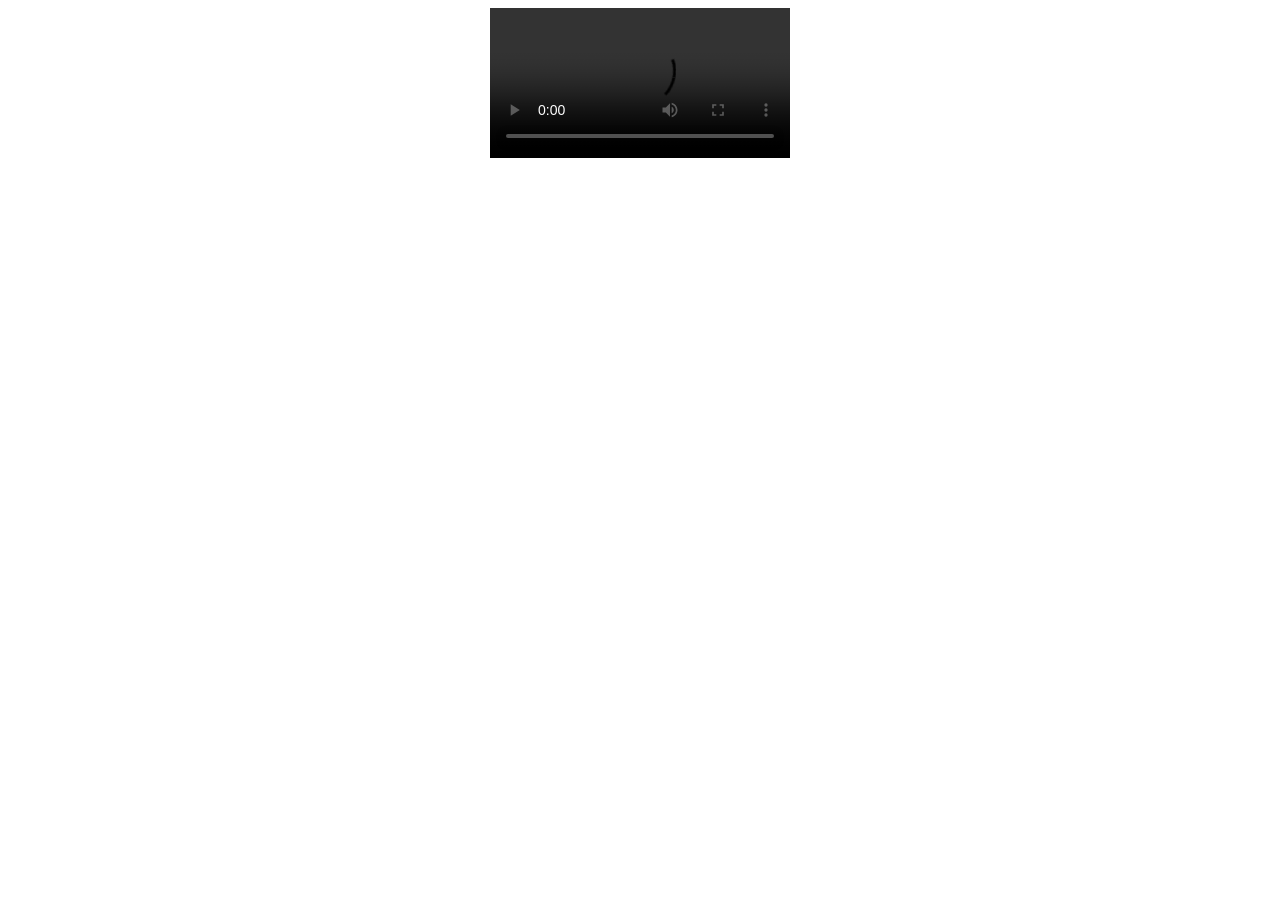
<file: video/envelope_vertical-index.html>
<?xml version="1.0" encoding="utf-8" ?>
<!DOCTYPE html PUBLIC "-//W3C//DTD XHTML 1.0 Strict//EN" "http://www.w3.org/TR/xhtml1/DTD/xhtml1-strict.dtd">
<html>
<head>
	<title>HTTP Live Streaming Test</title>
	<meta name="viewport" content="width=0; height=0; initial-scale=1.0; maximum-scale=1.0; user-scalable=0;"/>
</head>
<body style="background-color:#FFFFFF;">
<center>
<video src="envelope_vertical.m3u8" controls autoplay></video>
</center>
</body>
</html>
</file>
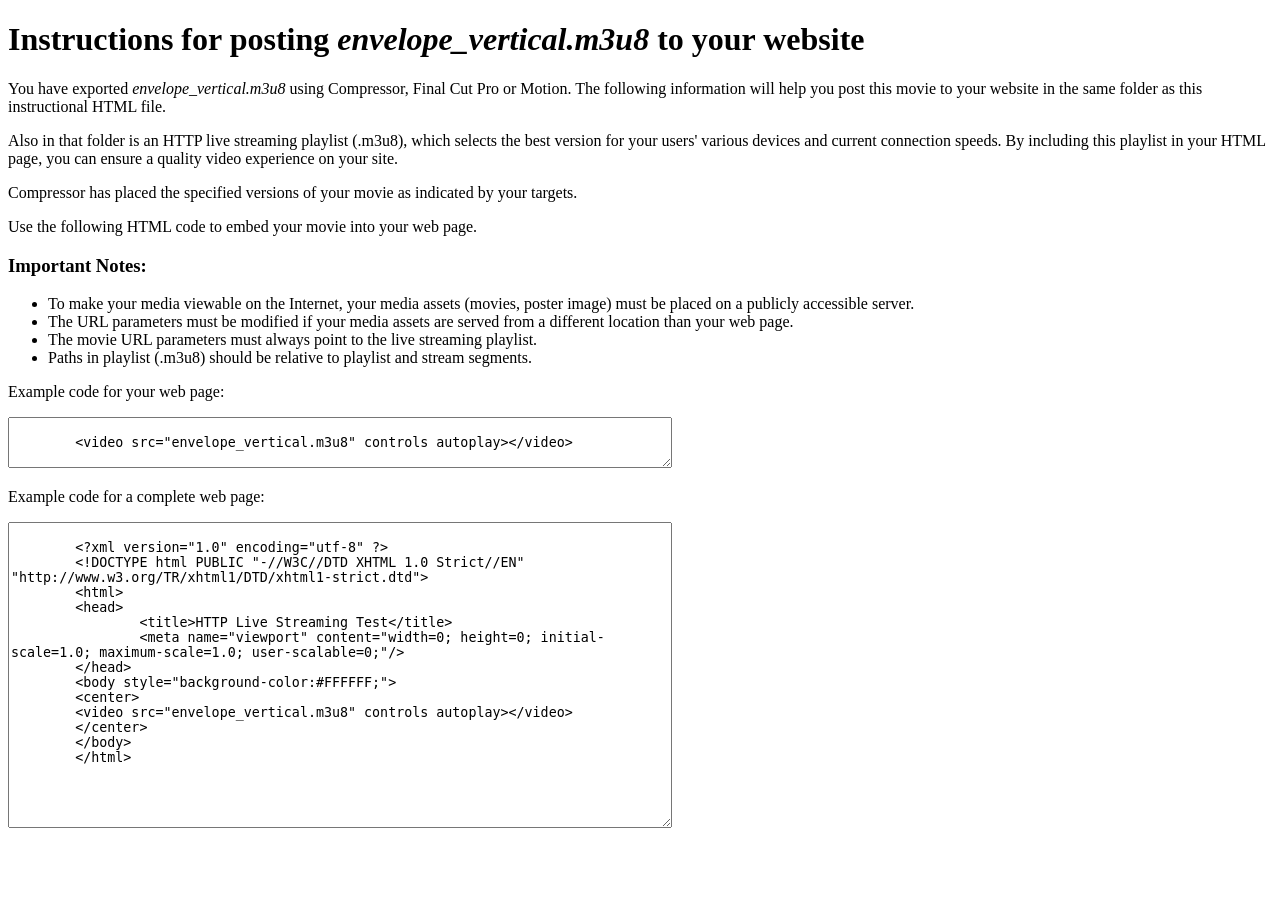
<file: video/envelope_vertical-readme.html>
<?xml version="1.0" encoding="utf-8" ?>
<!DOCTYPE html PUBLIC "-//W3C//DTD XHTML 1.0 Strict//EN" "http://www.w3.org/TR/xhtml1/DTD/xhtml1-strict.dtd">
<html>
<head>
	<title>Compressor - Create HTTP Live Streaming Movie - envelope_vertical.m3u8</title>
	<td><h1>Instructions for posting <i>envelope_vertical.m3u8</i> to your website</h1></td>
<div id="summary">
	<p>You have exported <i>envelope_vertical.m3u8</i> using Compressor, Final Cut Pro or Motion.  The following information will help you post this movie to your website in the same folder as this instructional HTML file.</p>
	<p>Also in that folder is an HTTP live streaming playlist (.m3u8), which selects the best version for your users' various devices and current connection speeds. By including this playlist in your HTML page, you can ensure a quality video experience on your site.</p>
	<p>Compressor has placed the specified versions of your movie as indicated by your targets.</p>

<div id="textembed">
	<p>Use the following HTML code to embed your movie into your web page.</p>
	<h3>Important Notes:</h3>
	<ul>
		<li>To make your media viewable on the Internet, your media assets (movies, poster image) must be placed on a publicly accessible server.</li>
		<li>The URL parameters must be modified if your media assets are served from a different location than your web page.</li>
		<li>The movie URL parameters must always point to the live streaming playlist.</li>
		<li>Paths in playlist (.m3u8) should be relative to playlist and stream segments.</li>
	</ul>
	</p>

<p>Example code for your web page:</p>
<textarea rows="3" cols="80">
	
	&lt;video src="envelope_vertical.m3u8" controls autoplay>&lt;/video&gt;
</textarea>
<p>Example code for a complete web page:</p>
<textarea rows="20" cols="80">
	
	&lt;?xml version="1.0" encoding="utf-8" ?&gt;
	&lt;!DOCTYPE html PUBLIC "-//W3C//DTD XHTML 1.0 Strict//EN" "http://www.w3.org/TR/xhtml1/DTD/xhtml1-strict.dtd"&gt;
	&lt;html&gt;
	&lt;head&gt;
	        &lt;title>HTTP Live Streaming Test&lt;/title&gt;
	        &lt;meta name="viewport" content="width=0; height=0; initial-scale=1.0; maximum-scale=1.0; user-scalable=0;"/&gt;
	&lt;/head&gt;
	&lt;body style="background-color:#FFFFFF;"&gt;
	&lt;center&gt;
	&lt;video src="envelope_vertical.m3u8" controls autoplay>&lt;/video&gt;
	&lt;/center&gt;
	&lt;/body&gt;
	&lt;/html&gt;

</textarea>
</body>
</html>
</file>
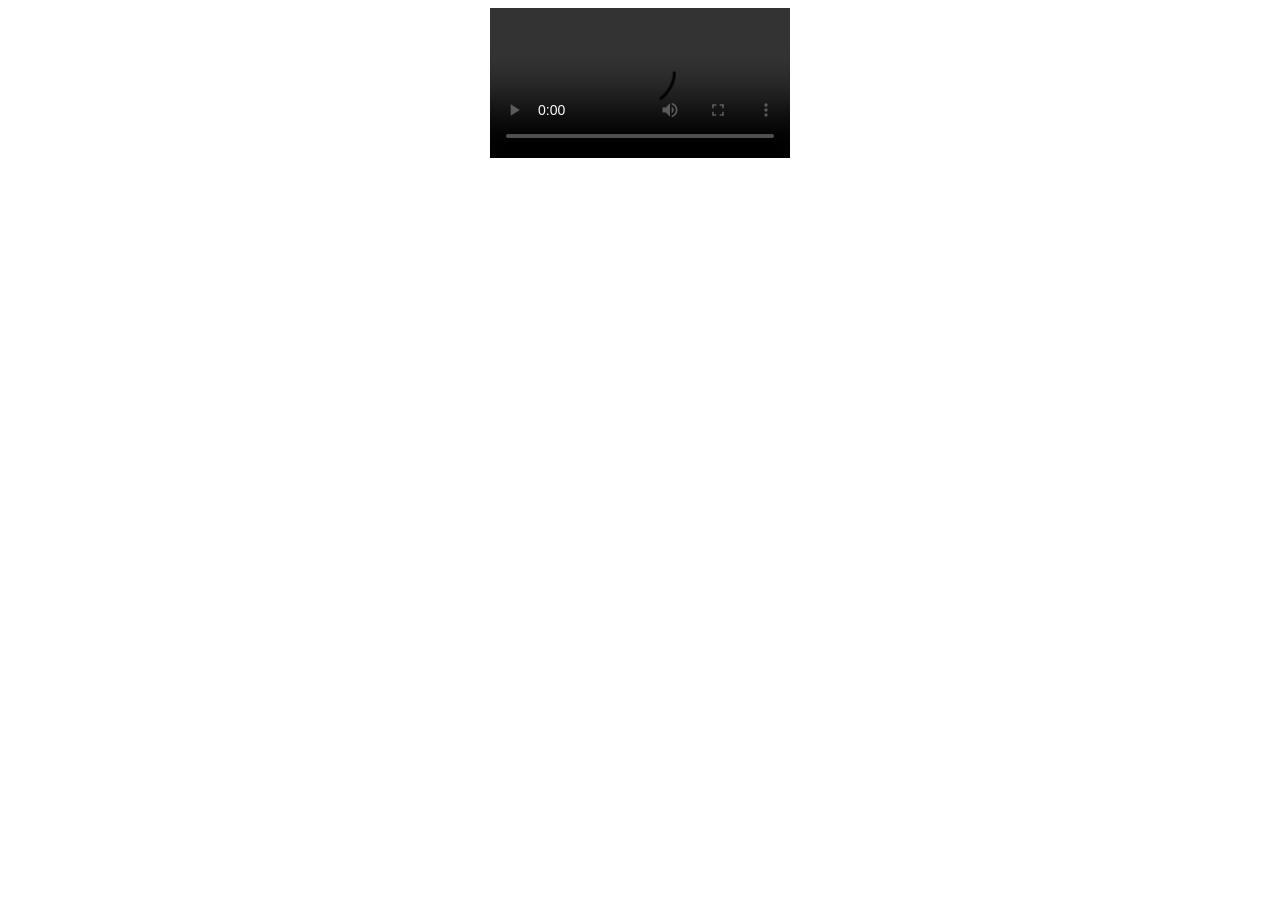
<file: video/envelope_vertical/envelope_vertical-index.html>
<?xml version="1.0" encoding="utf-8" ?>
<!DOCTYPE html PUBLIC "-//W3C//DTD XHTML 1.0 Strict//EN" "http://www.w3.org/TR/xhtml1/DTD/xhtml1-strict.dtd">
<html>
<head>
	<title>HTTP Live Streaming Test</title>
	<meta name="viewport" content="width=720; height=1280; initial-scale=1.0; maximum-scale=1.0; user-scalable=0;"/>
</head>
<body style="background-color:#FFFFFF;">
<center>
<video src="envelope_vertical.m3u8" controls autoplay></video>
</center>
</body>
</html>
</file>
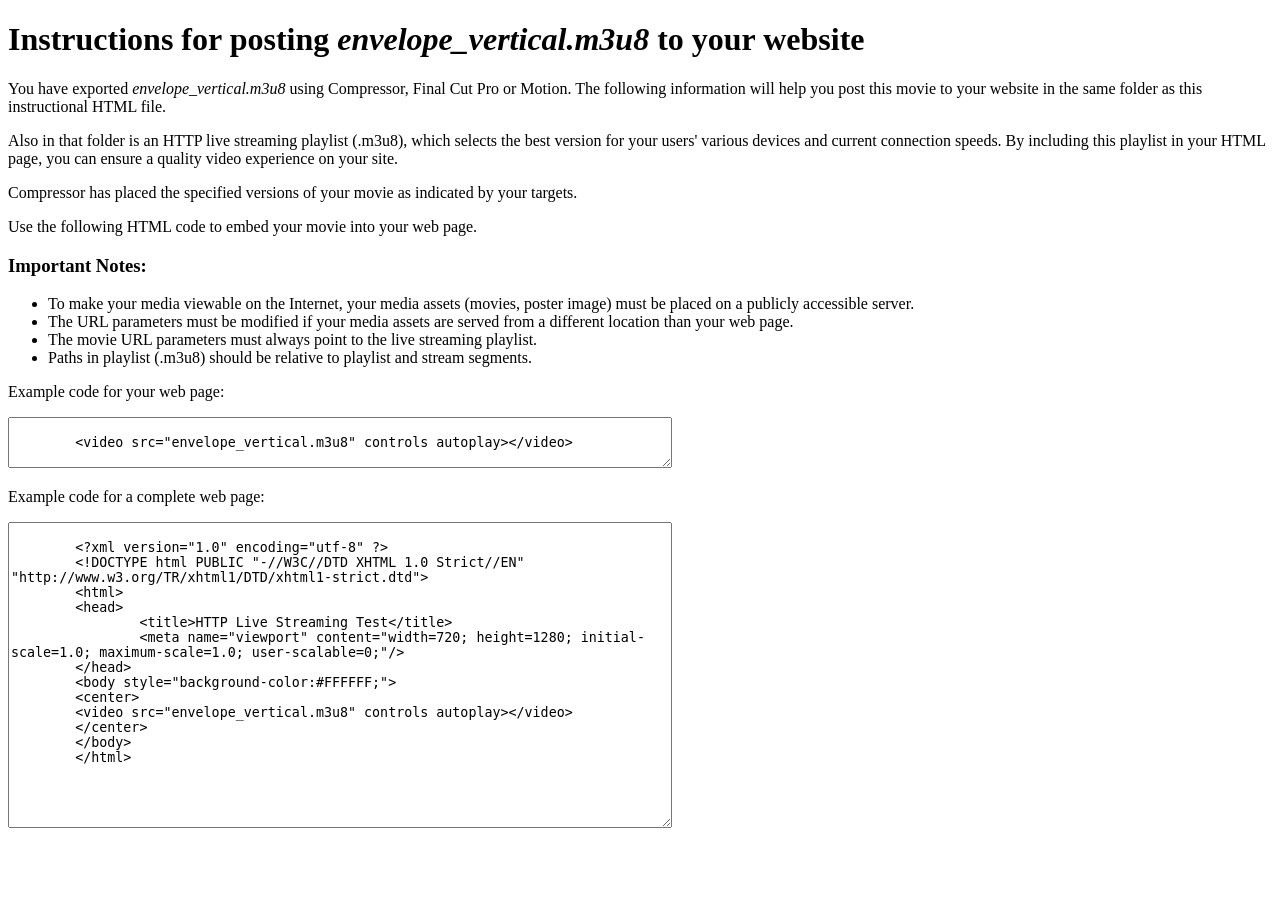
<file: video/envelope_vertical/envelope_vertical-readme.html>
<?xml version="1.0" encoding="utf-8" ?>
<!DOCTYPE html PUBLIC "-//W3C//DTD XHTML 1.0 Strict//EN" "http://www.w3.org/TR/xhtml1/DTD/xhtml1-strict.dtd">
<html>
<head>
	<title>Compressor - Create HTTP Live Streaming Movie - envelope_vertical.m3u8</title>
	<td><h1>Instructions for posting <i>envelope_vertical.m3u8</i> to your website</h1></td>
<div id="summary">
	<p>You have exported <i>envelope_vertical.m3u8</i> using Compressor, Final Cut Pro or Motion.  The following information will help you post this movie to your website in the same folder as this instructional HTML file.</p>
	<p>Also in that folder is an HTTP live streaming playlist (.m3u8), which selects the best version for your users' various devices and current connection speeds. By including this playlist in your HTML page, you can ensure a quality video experience on your site.</p>
	<p>Compressor has placed the specified versions of your movie as indicated by your targets.</p>

<div id="textembed">
	<p>Use the following HTML code to embed your movie into your web page.</p>
	<h3>Important Notes:</h3>
	<ul>
		<li>To make your media viewable on the Internet, your media assets (movies, poster image) must be placed on a publicly accessible server.</li>
		<li>The URL parameters must be modified if your media assets are served from a different location than your web page.</li>
		<li>The movie URL parameters must always point to the live streaming playlist.</li>
		<li>Paths in playlist (.m3u8) should be relative to playlist and stream segments.</li>
	</ul>
	</p>

<p>Example code for your web page:</p>
<textarea rows="3" cols="80">
	
	&lt;video src="envelope_vertical.m3u8" controls autoplay>&lt;/video&gt;
</textarea>
<p>Example code for a complete web page:</p>
<textarea rows="20" cols="80">
	
	&lt;?xml version="1.0" encoding="utf-8" ?&gt;
	&lt;!DOCTYPE html PUBLIC "-//W3C//DTD XHTML 1.0 Strict//EN" "http://www.w3.org/TR/xhtml1/DTD/xhtml1-strict.dtd"&gt;
	&lt;html&gt;
	&lt;head&gt;
	        &lt;title>HTTP Live Streaming Test&lt;/title&gt;
	        &lt;meta name="viewport" content="width=720; height=1280; initial-scale=1.0; maximum-scale=1.0; user-scalable=0;"/&gt;
	&lt;/head&gt;
	&lt;body style="background-color:#FFFFFF;"&gt;
	&lt;center&gt;
	&lt;video src="envelope_vertical.m3u8" controls autoplay>&lt;/video&gt;
	&lt;/center&gt;
	&lt;/body&gt;
	&lt;/html&gt;

</textarea>
</body>
</html>
</file>
<file: fonts/et-line-font/style.css>
@font-face {
	font-family: 'et-line';
	src:url('fonts/et-line.eot');
	src:url('fonts/et-line.eot?#iefix') format('embedded-opentype'),
		url('fonts/et-line.woff') format('woff'),
		url('fonts/et-line.ttf') format('truetype'),
		url('fonts/et-line.svg#et-line') format('svg');
	font-weight: normal;
	font-style: normal;
}

/* Use the following CSS code if you want to use data attributes for inserting your icons */
[data-icon]:before {
	font-family: 'et-line';
	content: attr(data-icon);
	speak: none;
	font-weight: normal;
	font-variant: normal;
	text-transform: none;
	line-height: 1;
	-webkit-font-smoothing: antialiased;
	-moz-osx-font-smoothing: grayscale;
	display:inline-block;
}

/* Use the following CSS code if you want to have a class per icon */
/*
Instead of a list of all class selectors,
you can use the generic selector below, but it's slower:
[class*="icon-"] {
*/
.icon-mobile, .icon-laptop, .icon-desktop, .icon-tablet, .icon-phone, .icon-document, .icon-documents, .icon-search, .icon-clipboard, .icon-newspaper, .icon-notebook, .icon-book-open, .icon-browser, .icon-calendar, .icon-presentation, .icon-picture, .icon-pictures, .icon-video, .icon-camera, .icon-printer, .icon-toolbox, .icon-briefcase, .icon-wallet, .icon-gift, .icon-bargraph, .icon-grid, .icon-expand, .icon-focus, .icon-edit, .icon-adjustments, .icon-ribbon, .icon-hourglass, .icon-lock, .icon-megaphone, .icon-shield, .icon-trophy, .icon-flag, .icon-map, .icon-puzzle, .icon-basket, .icon-envelope, .icon-streetsign, .icon-telescope, .icon-gears, .icon-key, .icon-paperclip, .icon-attachment, .icon-pricetags, .icon-lightbulb, .icon-layers, .icon-pencil, .icon-tools, .icon-tools-2, .icon-scissors, .icon-paintbrush, .icon-magnifying-glass, .icon-circle-compass, .icon-linegraph, .icon-mic, .icon-strategy, .icon-beaker, .icon-caution, .icon-recycle, .icon-anchor, .icon-profile-male, .icon-profile-female, .icon-bike, .icon-wine, .icon-hotairballoon, .icon-globe, .icon-genius, .icon-map-pin, .icon-dial, .icon-chat, .icon-heart, .icon-cloud, .icon-upload, .icon-download, .icon-target, .icon-hazardous, .icon-piechart, .icon-speedometer, .icon-global, .icon-compass, .icon-lifesaver, .icon-clock, .icon-aperture, .icon-quote, .icon-scope, .icon-alarmclock, .icon-refresh, .icon-happy, .icon-sad, .icon-facebook, .icon-twitter, .icon-googleplus, .icon-rss, .icon-tumblr, .icon-linkedin, .icon-dribbble {
	font-family: 'et-line';
	speak: none;
	font-style: normal;
	font-weight: normal;
	font-variant: normal;
	text-transform: none;
	line-height: 1;
	-webkit-font-smoothing: antialiased;
	-moz-osx-font-smoothing: grayscale;
	display:inline-block;
}
.icon-mobile:before {
	content: "\e000";
}
.icon-laptop:before {
	content: "\e001";
}
.icon-desktop:before {
	content: "\e002";
}
.icon-tablet:before {
	content: "\e003";
}
.icon-phone:before {
	content: "\e004";
}
.icon-document:before {
	content: "\e005";
}
.icon-documents:before {
	content: "\e006";
}
.icon-search:before {
	content: "\e007";
}
.icon-clipboard:before {
	content: "\e008";
}
.icon-newspaper:before {
	content: "\e009";
}
.icon-notebook:before {
	content: "\e00a";
}
.icon-book-open:before {
	content: "\e00b";
}
.icon-browser:before {
	content: "\e00c";
}
.icon-calendar:before {
	content: "\e00d";
}
.icon-presentation:before {
	content: "\e00e";
}
.icon-picture:before {
	content: "\e00f";
}
.icon-pictures:before {
	content: "\e010";
}
.icon-video:before {
	content: "\e011";
}
.icon-camera:before {
	content: "\e012";
}
.icon-printer:before {
	content: "\e013";
}
.icon-toolbox:before {
	content: "\e014";
}
.icon-briefcase:before {
	content: "\e015";
}
.icon-wallet:before {
	content: "\e016";
}
.icon-gift:before {
	content: "\e017";
}
.icon-bargraph:before {
	content: "\e018";
}
.icon-grid:before {
	content: "\e019";
}
.icon-expand:before {
	content: "\e01a";
}
.icon-focus:before {
	content: "\e01b";
}
.icon-edit:before {
	content: "\e01c";
}
.icon-adjustments:before {
	content: "\e01d";
}
.icon-ribbon:before {
	content: "\e01e";
}
.icon-hourglass:before {
	content: "\e01f";
}
.icon-lock:before {
	content: "\e020";
}
.icon-megaphone:before {
	content: "\e021";
}
.icon-shield:before {
	content: "\e022";
}
.icon-trophy:before {
	content: "\e023";
}
.icon-flag:before {
	content: "\e024";
}
.icon-map:before {
	content: "\e025";
}
.icon-puzzle:before {
	content: "\e026";
}
.icon-basket:before {
	content: "\e027";
}
.icon-envelope:before {
	content: "\e028";
}
.icon-streetsign:before {
	content: "\e029";
}
.icon-telescope:before {
	content: "\e02a";
}
.icon-gears:before {
	content: "\e02b";
}
.icon-key:before {
	content: "\e02c";
}
.icon-paperclip:before {
	content: "\e02d";
}
.icon-attachment:before {
	content: "\e02e";
}
.icon-pricetags:before {
	content: "\e02f";
}
.icon-lightbulb:before {
	content: "\e030";
}
.icon-layers:before {
	content: "\e031";
}
.icon-pencil:before {
	content: "\e032";
}
.icon-tools:before {
	content: "\e033";
}
.icon-tools-2:before {
	content: "\e034";
}
.icon-scissors:before {
	content: "\e035";
}
.icon-paintbrush:before {
	content: "\e036";
}
.icon-magnifying-glass:before {
	content: "\e037";
}
.icon-circle-compass:before {
	content: "\e038";
}
.icon-linegraph:before {
	content: "\e039";
}
.icon-mic:before {
	content: "\e03a";
}
.icon-strategy:before {
	content: "\e03b";
}
.icon-beaker:before {
	content: "\e03c";
}
.icon-caution:before {
	content: "\e03d";
}
.icon-recycle:before {
	content: "\e03e";
}
.icon-anchor:before {
	content: "\e03f";
}
.icon-profile-male:before {
	content: "\e040";
}
.icon-profile-female:before {
	content: "\e041";
}
.icon-bike:before {
	content: "\e042";
}
.icon-wine:before {
	content: "\e043";
}
.icon-hotairballoon:before {
	content: "\e044";
}
.icon-globe:before {
	content: "\e045";
}
.icon-genius:before {
	content: "\e046";
}
.icon-map-pin:before {
	content: "\e047";
}
.icon-dial:before {
	content: "\e048";
}
.icon-chat:before {
	content: "\e049";
}
.icon-heart:before {
	content: "\e04a";
}
.icon-cloud:before {
	content: "\e04b";
}
.icon-upload:before {
	content: "\e04c";
}
.icon-download:before {
	content: "\e04d";
}
.icon-target:before {
	content: "\e04e";
}
.icon-hazardous:before {
	content: "\e04f";
}
.icon-piechart:before {
	content: "\e050";
}
.icon-speedometer:before {
	content: "\e051";
}
.icon-global:before {
	content: "\e052";
}
.icon-compass:before {
	content: "\e053";
}
.icon-lifesaver:before {
	content: "\e054";
}
.icon-clock:before {
	content: "\e055";
}
.icon-aperture:before {
	content: "\e056";
}
.icon-quote:before {
	content: "\e057";
}
.icon-scope:before {
	content: "\e058";
}
.icon-alarmclock:before {
	content: "\e059";
}
.icon-refresh:before {
	content: "\e05a";
}
.icon-happy:before {
	content: "\e05b";
}
.icon-sad:before {
	content: "\e05c";
}
.icon-facebook:before {
	content: "\e05d";
}
.icon-twitter:before {
	content: "\e05e";
}
.icon-googleplus:before {
	content: "\e05f";
}
.icon-rss:before {
	content: "\e060";
}
.icon-tumblr:before {
	content: "\e061";
}
.icon-linkedin:before {
	content: "\e062";
}
.icon-dribbble:before {
	content: "\e063";
}
</file>
